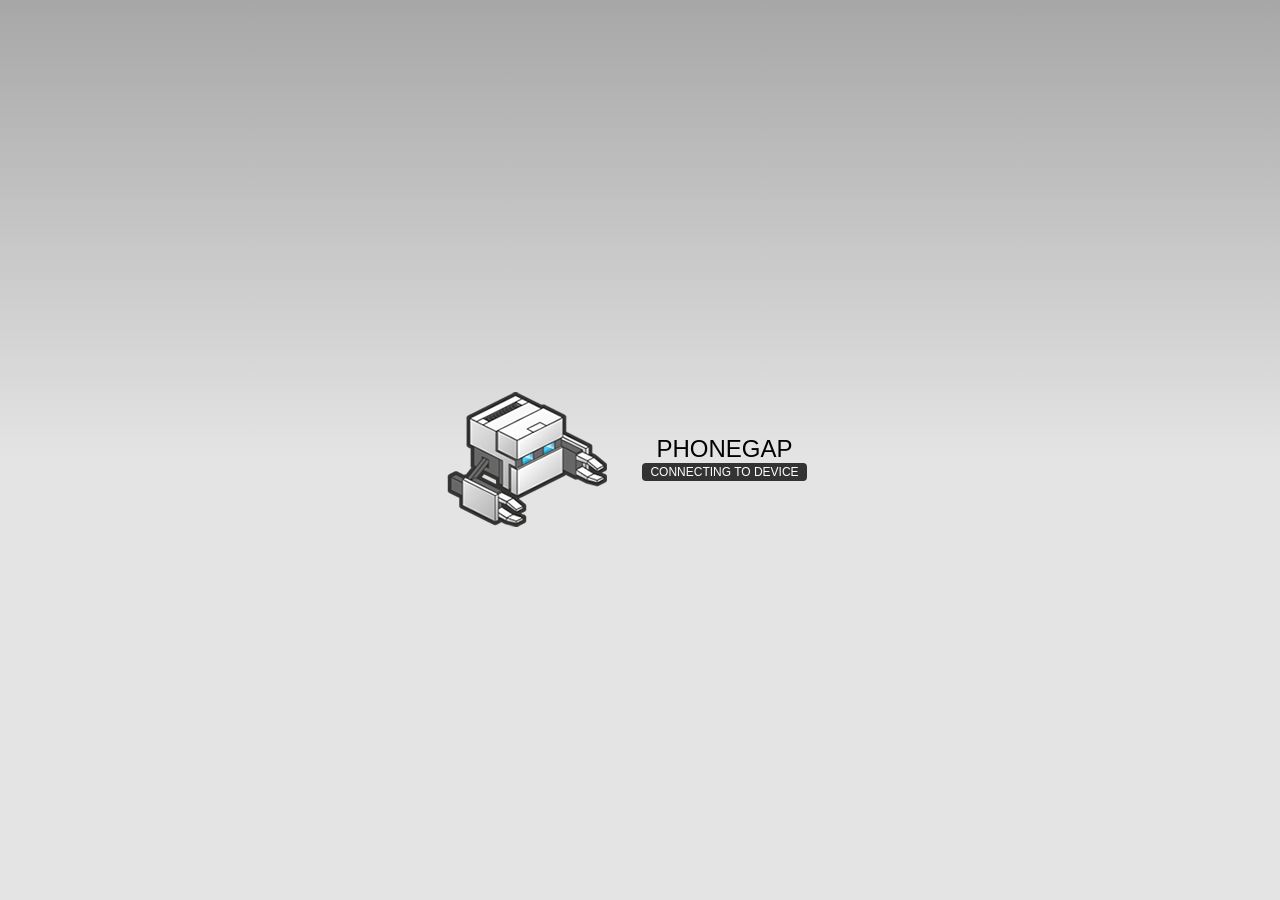
<file: platforms/android/assets/www/index.html>
<!DOCTYPE html>
<!--
    Copyright (c) 2012-2014 Adobe Systems Incorporated. All rights reserved.

    Licensed to the Apache Software Foundation (ASF) under one
    or more contributor license agreements.  See the NOTICE file
    distributed with this work for additional information
    regarding copyright ownership.  The ASF licenses this file
    to you under the Apache License, Version 2.0 (the
    "License"); you may not use this file except in compliance
    with the License.  You may obtain a copy of the License at

    http://www.apache.org/licenses/LICENSE-2.0

    Unless required by applicable law or agreed to in writing,
    software distributed under the License is distributed on an
    "AS IS" BASIS, WITHOUT WARRANTIES OR CONDITIONS OF ANY
     KIND, either express or implied.  See the License for the
    specific language governing permissions and limitations
    under the License.
-->
<html>
    <head>
        <meta charset="utf-8" />
        <meta name="format-detection" content="telephone=no" />
        <meta name="msapplication-tap-highlight" content="no" />
        <!-- WARNING: for iOS 7, remove the width=device-width and height=device-height attributes. See https://issues.apache.org/jira/browse/CB-4323 -->
        <meta name="viewport" content="user-scalable=no, initial-scale=1, maximum-scale=1, minimum-scale=1, width=device-width, height=device-height, target-densitydpi=device-dpi" />
        <link rel="stylesheet" type="text/css" href="css/index.css" />
        <title>Hello World</title>
    </head>
    <body>
        <div class="app">
            <h1>PhoneGap</h1>
            <div id="deviceready" class="blink">
                <p class="event listening">Connecting to Device</p>
                <p class="event received">Device is Ready</p>
            </div>
        </div>
        <script type="text/javascript" src="cordova.js"></script>
        <script type="text/javascript" src="js/index.js"></script>
        <script type="text/javascript">
            app.initialize();
        </script>
    </body>
</html>
</file>
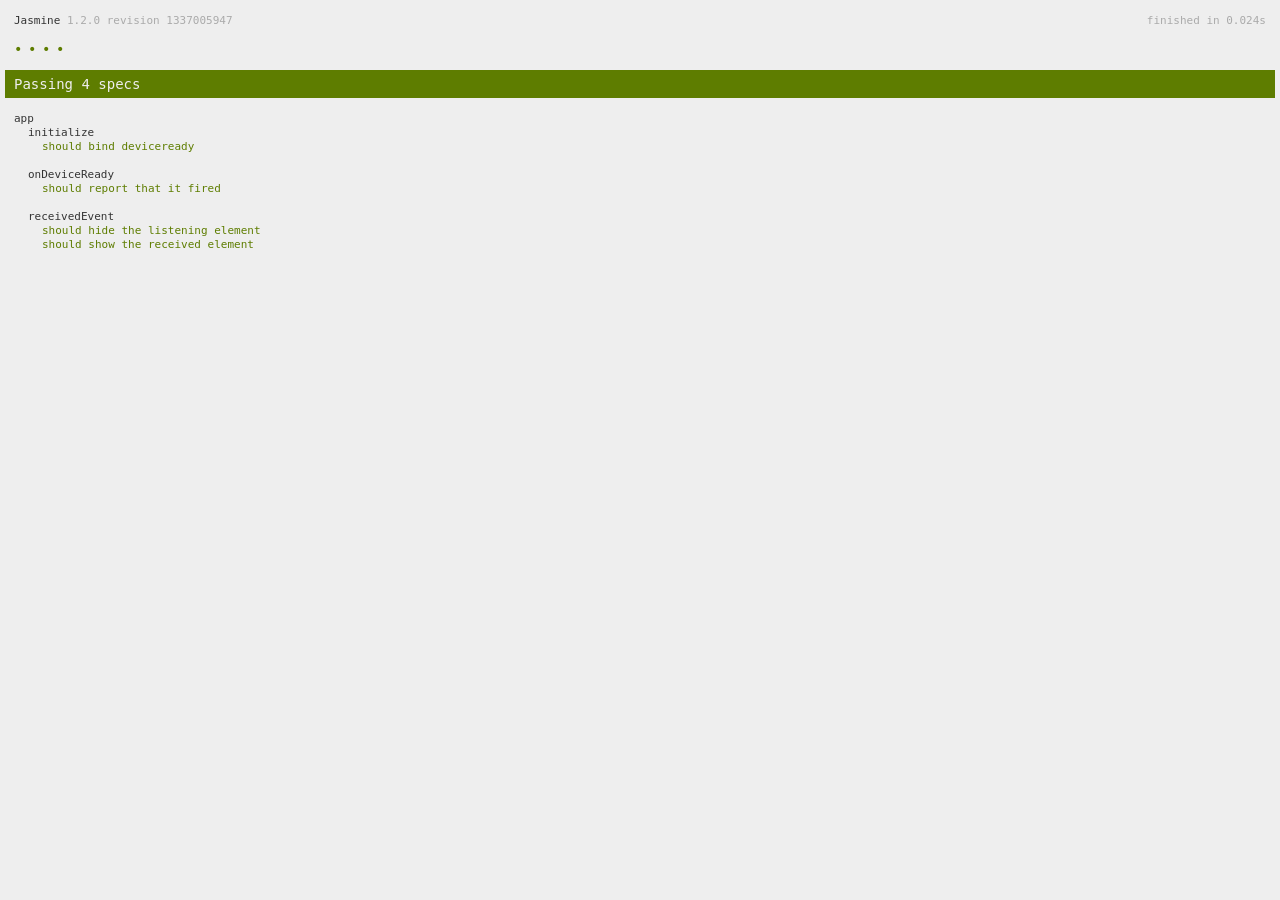
<file: www/spec.html>
<!DOCTYPE html>
<!--
    Licensed to the Apache Software Foundation (ASF) under one
    or more contributor license agreements.  See the NOTICE file
    distributed with this work for additional information
    regarding copyright ownership.  The ASF licenses this file
    to you under the Apache License, Version 2.0 (the
    "License"); you may not use this file except in compliance
    with the License.  You may obtain a copy of the License at

    http://www.apache.org/licenses/LICENSE-2.0

    Unless required by applicable law or agreed to in writing,
    software distributed under the License is distributed on an
    "AS IS" BASIS, WITHOUT WARRANTIES OR CONDITIONS OF ANY
     KIND, either express or implied.  See the License for the
    specific language governing permissions and limitations
    under the License.
-->
<html>
    <head>
        <title>Jasmine Spec Runner</title>

        <!-- jasmine source -->
        <link rel="shortcut icon" type="image/png" href="spec/lib/jasmine-1.2.0/jasmine_favicon.png">
        <link rel="stylesheet" type="text/css" href="spec/lib/jasmine-1.2.0/jasmine.css">
        <script type="text/javascript" src="spec/lib/jasmine-1.2.0/jasmine.js"></script>
        <script type="text/javascript" src="spec/lib/jasmine-1.2.0/jasmine-html.js"></script>

        <!-- include source files here... -->
        <script type="text/javascript" src="js/index.js"></script>

        <!-- include spec files here... -->
        <script type="text/javascript" src="spec/helper.js"></script>
        <script type="text/javascript" src="spec/index.js"></script>

        <script type="text/javascript">
            (function() {
                var jasmineEnv = jasmine.getEnv();
                jasmineEnv.updateInterval = 1000;

                var htmlReporter = new jasmine.HtmlReporter();

                jasmineEnv.addReporter(htmlReporter);

                jasmineEnv.specFilter = function(spec) {
                    return htmlReporter.specFilter(spec);
                };

                var currentWindowOnload = window.onload;

                window.onload = function() {
                    if (currentWindowOnload) {
                        currentWindowOnload();
                    }
                    execJasmine();
                };

                function execJasmine() {
                    jasmineEnv.execute();
                }
            })();
        </script>
    </head>
    <body>
        <div id="stage" style="display:none;"></div>
    </body>
</html>
</file>
<file: platforms/android/assets/www/css/index.css>
/*
 * Licensed to the Apache Software Foundation (ASF) under one
 * or more contributor license agreements.  See the NOTICE file
 * distributed with this work for additional information
 * regarding copyright ownership.  The ASF licenses this file
 * to you under the Apache License, Version 2.0 (the
 * "License"); you may not use this file except in compliance
 * with the License.  You may obtain a copy of the License at
 *
 * http://www.apache.org/licenses/LICENSE-2.0
 *
 * Unless required by applicable law or agreed to in writing,
 * software distributed under the License is distributed on an
 * "AS IS" BASIS, WITHOUT WARRANTIES OR CONDITIONS OF ANY
 * KIND, either express or implied.  See the License for the
 * specific language governing permissions and limitations
 * under the License.
 */
* {
    -webkit-tap-highlight-color: rgba(0,0,0,0); /* make transparent link selection, adjust last value opacity 0 to 1.0 */
}

body {
    -webkit-touch-callout: none;                /* prevent callout to copy image, etc when tap to hold */
    -webkit-text-size-adjust: none;             /* prevent webkit from resizing text to fit */
    -webkit-user-select: none;                  /* prevent copy paste, to allow, change 'none' to 'text' */
    background-color:#E4E4E4;
    background-image:linear-gradient(top, #A7A7A7 0%, #E4E4E4 51%);
    background-image:-webkit-linear-gradient(top, #A7A7A7 0%, #E4E4E4 51%);
    background-image:-ms-linear-gradient(top, #A7A7A7 0%, #E4E4E4 51%);
    background-image:-webkit-gradient(
        linear,
        left top,
        left bottom,
        color-stop(0, #A7A7A7),
        color-stop(0.51, #E4E4E4)
    );
    background-attachment:fixed;
    font-family:'HelveticaNeue-Light', 'HelveticaNeue', Helvetica, Arial, sans-serif;
    font-size:12px;
    height:100%;
    margin:0px;
    padding:0px;
    text-transform:uppercase;
    width:100%;
}

/* Portrait layout (default) */
.app {
    background:url(../img/logo.png) no-repeat center top; /* 170px x 200px */
    position:absolute;             /* position in the center of the screen */
    left:50%;
    top:50%;
    height:50px;                   /* text area height */
    width:225px;                   /* text area width */
    text-align:center;
    padding:180px 0px 0px 0px;     /* image height is 200px (bottom 20px are overlapped with text) */
    margin:-115px 0px 0px -112px;  /* offset vertical: half of image height and text area height */
                                   /* offset horizontal: half of text area width */
}

/* Landscape layout (with min-width) */
@media screen and (min-aspect-ratio: 1/1) and (min-width:400px) {
    .app {
        background-position:left center;
        padding:75px 0px 75px 170px;  /* padding-top + padding-bottom + text area = image height */
        margin:-90px 0px 0px -198px;  /* offset vertical: half of image height */
                                      /* offset horizontal: half of image width and text area width */
    }
}

h1 {
    font-size:24px;
    font-weight:normal;
    margin:0px;
    overflow:visible;
    padding:0px;
    text-align:center;
}

.event {
    border-radius:4px;
    -webkit-border-radius:4px;
    color:#FFFFFF;
    font-size:12px;
    margin:0px 30px;
    padding:2px 0px;
}

.event.listening {
    background-color:#333333;
    display:block;
}

.event.received {
    background-color:#4B946A;
    display:none;
}

@keyframes fade {
    from { opacity: 1.0; }
    50% { opacity: 0.4; }
    to { opacity: 1.0; }
}
 
@-webkit-keyframes fade {
    from { opacity: 1.0; }
    50% { opacity: 0.4; }
    to { opacity: 1.0; }
}
 
.blink {
    animation:fade 3000ms infinite;
    -webkit-animation:fade 3000ms infinite;
}
</file>
<file: www/spec/lib/jasmine-1.2.0/jasmine.css>
body { background-color: #eeeeee; padding: 0; margin: 5px; overflow-y: scroll; }

#HTMLReporter { font-size: 11px; font-family: Monaco, "Lucida Console", monospace; line-height: 14px; color: #333333; }
#HTMLReporter a { text-decoration: none; }
#HTMLReporter a:hover { text-decoration: underline; }
#HTMLReporter p, #HTMLReporter h1, #HTMLReporter h2, #HTMLReporter h3, #HTMLReporter h4, #HTMLReporter h5, #HTMLReporter h6 { margin: 0; line-height: 14px; }
#HTMLReporter .banner, #HTMLReporter .symbolSummary, #HTMLReporter .summary, #HTMLReporter .resultMessage, #HTMLReporter .specDetail .description, #HTMLReporter .alert .bar, #HTMLReporter .stackTrace { padding-left: 9px; padding-right: 9px; }
#HTMLReporter #jasmine_content { position: fixed; right: 100%; }
#HTMLReporter .version { color: #aaaaaa; }
#HTMLReporter .banner { margin-top: 14px; }
#HTMLReporter .duration { color: #aaaaaa; float: right; }
#HTMLReporter .symbolSummary { overflow: hidden; *zoom: 1; margin: 14px 0; }
#HTMLReporter .symbolSummary li { display: block; float: left; height: 7px; width: 14px; margin-bottom: 7px; font-size: 16px; }
#HTMLReporter .symbolSummary li.passed { font-size: 14px; }
#HTMLReporter .symbolSummary li.passed:before { color: #5e7d00; content: "\02022"; }
#HTMLReporter .symbolSummary li.failed { line-height: 9px; }
#HTMLReporter .symbolSummary li.failed:before { color: #b03911; content: "x"; font-weight: bold; margin-left: -1px; }
#HTMLReporter .symbolSummary li.skipped { font-size: 14px; }
#HTMLReporter .symbolSummary li.skipped:before { color: #bababa; content: "\02022"; }
#HTMLReporter .symbolSummary li.pending { line-height: 11px; }
#HTMLReporter .symbolSummary li.pending:before { color: #aaaaaa; content: "-"; }
#HTMLReporter .bar { line-height: 28px; font-size: 14px; display: block; color: #eee; }
#HTMLReporter .runningAlert { background-color: #666666; }
#HTMLReporter .skippedAlert { background-color: #aaaaaa; }
#HTMLReporter .skippedAlert:first-child { background-color: #333333; }
#HTMLReporter .skippedAlert:hover { text-decoration: none; color: white; text-decoration: underline; }
#HTMLReporter .passingAlert { background-color: #a6b779; }
#HTMLReporter .passingAlert:first-child { background-color: #5e7d00; }
#HTMLReporter .failingAlert { background-color: #cf867e; }
#HTMLReporter .failingAlert:first-child { background-color: #b03911; }
#HTMLReporter .results { margin-top: 14px; }
#HTMLReporter #details { display: none; }
#HTMLReporter .resultsMenu, #HTMLReporter .resultsMenu a { background-color: #fff; color: #333333; }
#HTMLReporter.showDetails .summaryMenuItem { font-weight: normal; text-decoration: inherit; }
#HTMLReporter.showDetails .summaryMenuItem:hover { text-decoration: underline; }
#HTMLReporter.showDetails .detailsMenuItem { font-weight: bold; text-decoration: underline; }
#HTMLReporter.showDetails .summary { display: none; }
#HTMLReporter.showDetails #details { display: block; }
#HTMLReporter .summaryMenuItem { font-weight: bold; text-decoration: underline; }
#HTMLReporter .summary { margin-top: 14px; }
#HTMLReporter .summary .suite .suite, #HTMLReporter .summary .specSummary { margin-left: 14px; }
#HTMLReporter .summary .specSummary.passed a { color: #5e7d00; }
#HTMLReporter .summary .specSummary.failed a { color: #b03911; }
#HTMLReporter .description + .suite { margin-top: 0; }
#HTMLReporter .suite { margin-top: 14px; }
#HTMLReporter .suite a { color: #333333; }
#HTMLReporter #details .specDetail { margin-bottom: 28px; }
#HTMLReporter #details .specDetail .description { display: block; color: white; background-color: #b03911; }
#HTMLReporter .resultMessage { padding-top: 14px; color: #333333; }
#HTMLReporter .resultMessage span.result { display: block; }
#HTMLReporter .stackTrace { margin: 5px 0 0 0; max-height: 224px; overflow: auto; line-height: 18px; color: #666666; border: 1px solid #ddd; background: white; white-space: pre; }

#TrivialReporter { padding: 8px 13px; position: absolute; top: 0; bottom: 0; left: 0; right: 0; overflow-y: scroll; background-color: white; font-family: "Helvetica Neue Light", "Lucida Grande", "Calibri", "Arial", sans-serif; /*.resultMessage {*/ /*white-space: pre;*/ /*}*/ }
#TrivialReporter a:visited, #TrivialReporter a { color: #303; }
#TrivialReporter a:hover, #TrivialReporter a:active { color: blue; }
#TrivialReporter .run_spec { float: right; padding-right: 5px; font-size: .8em; text-decoration: none; }
#TrivialReporter .banner { color: #303; background-color: #fef; padding: 5px; }
#TrivialReporter .logo { float: left; font-size: 1.1em; padding-left: 5px; }
#TrivialReporter .logo .version { font-size: .6em; padding-left: 1em; }
#TrivialReporter .runner.running { background-color: yellow; }
#TrivialReporter .options { text-align: right; font-size: .8em; }
#TrivialReporter .suite { border: 1px outset gray; margin: 5px 0; padding-left: 1em; }
#TrivialReporter .suite .suite { margin: 5px; }
#TrivialReporter .suite.passed { background-color: #dfd; }
#TrivialReporter .suite.failed { background-color: #fdd; }
#TrivialReporter .spec { margin: 5px; padding-left: 1em; clear: both; }
#TrivialReporter .spec.failed, #TrivialReporter .spec.passed, #TrivialReporter .spec.skipped { padding-bottom: 5px; border: 1px solid gray; }
#TrivialReporter .spec.failed { background-color: #fbb; border-color: red; }
#TrivialReporter .spec.passed { background-color: #bfb; border-color: green; }
#TrivialReporter .spec.skipped { background-color: #bbb; }
#TrivialReporter .messages { border-left: 1px dashed gray; padding-left: 1em; padding-right: 1em; }
#TrivialReporter .passed { background-color: #cfc; display: none; }
#TrivialReporter .failed { background-color: #fbb; }
#TrivialReporter .skipped { color: #777; background-color: #eee; display: none; }
#TrivialReporter .resultMessage span.result { display: block; line-height: 2em; color: black; }
#TrivialReporter .resultMessage .mismatch { color: black; }
#TrivialReporter .stackTrace { white-space: pre; font-size: .8em; margin-left: 10px; max-height: 5em; overflow: auto; border: 1px inset red; padding: 1em; background: #eef; }
#TrivialReporter .finished-at { padding-left: 1em; font-size: .6em; }
#TrivialReporter.show-passed .passed, #TrivialReporter.show-skipped .skipped { display: block; }
#TrivialReporter #jasmine_content { position: fixed; right: 100%; }
#TrivialReporter .runner { border: 1px solid gray; display: block; margin: 5px 0; padding: 2px 0 2px 10px; }
</file>
